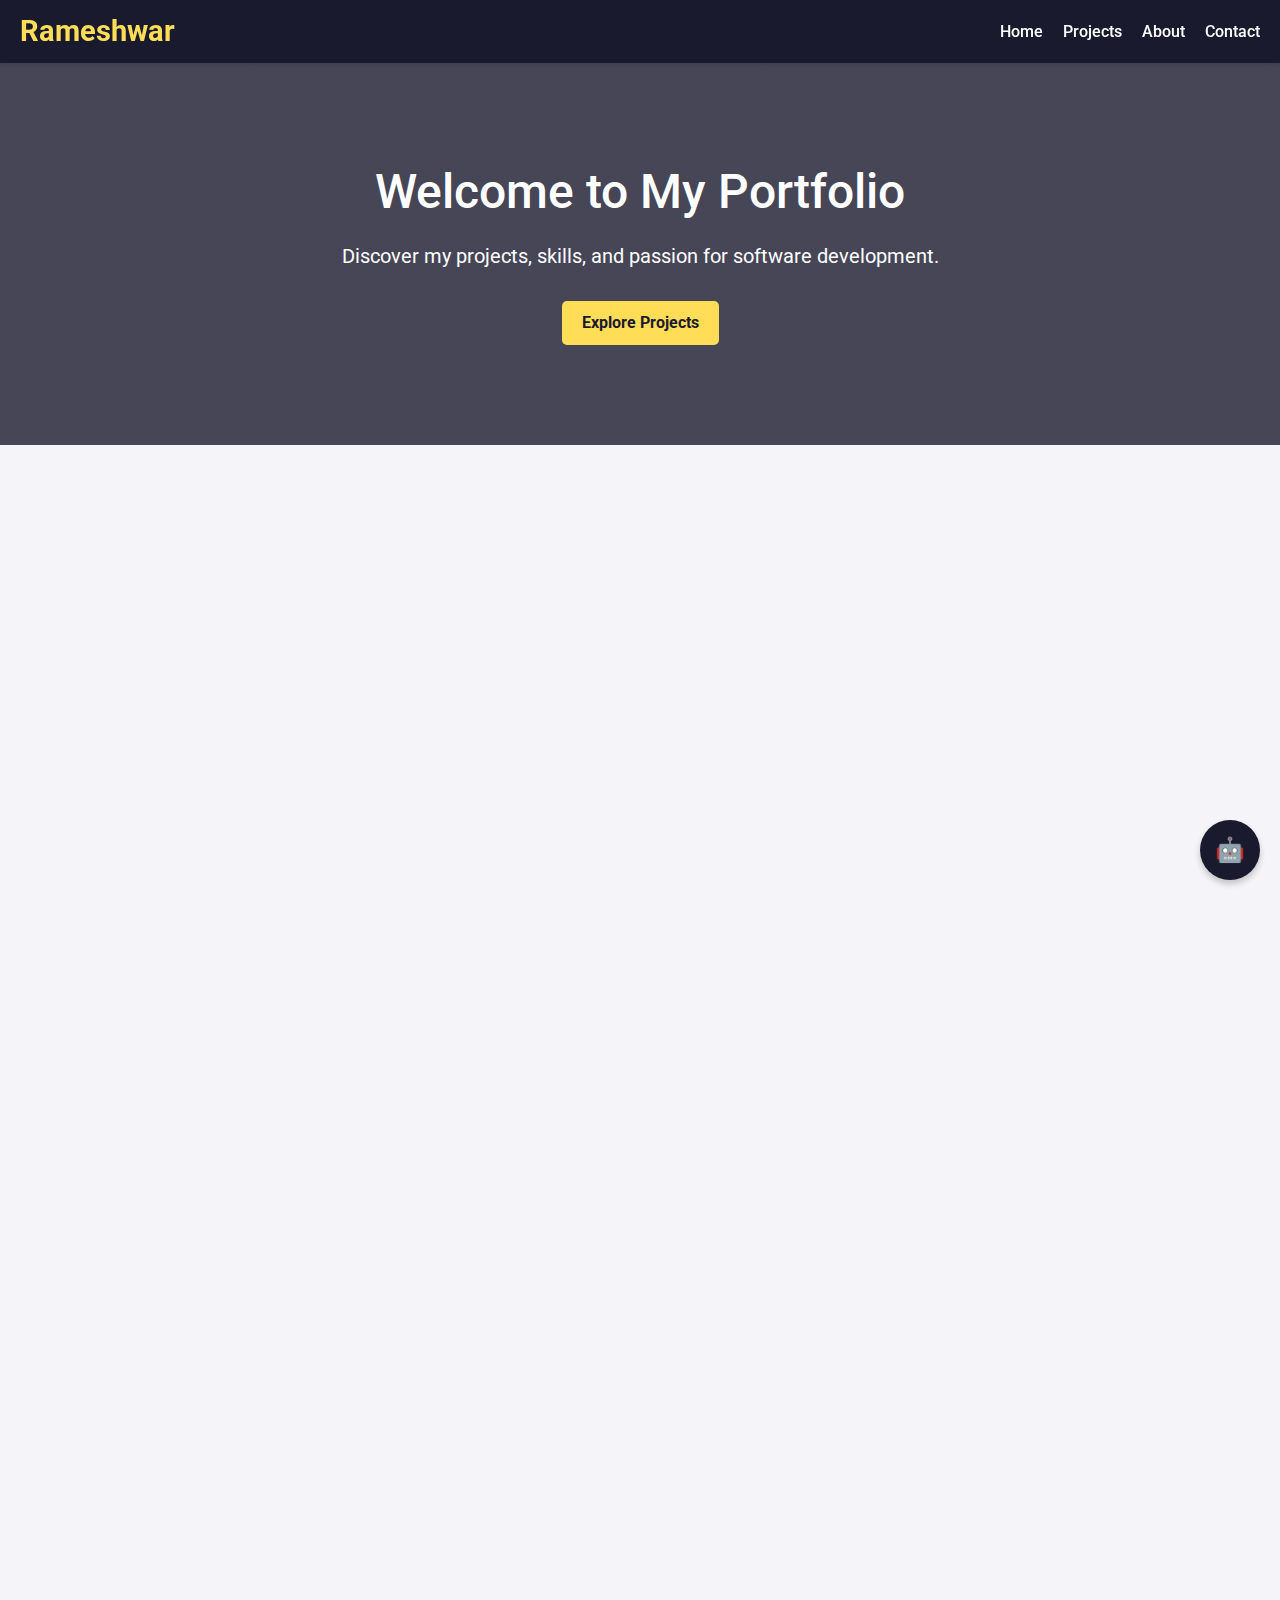
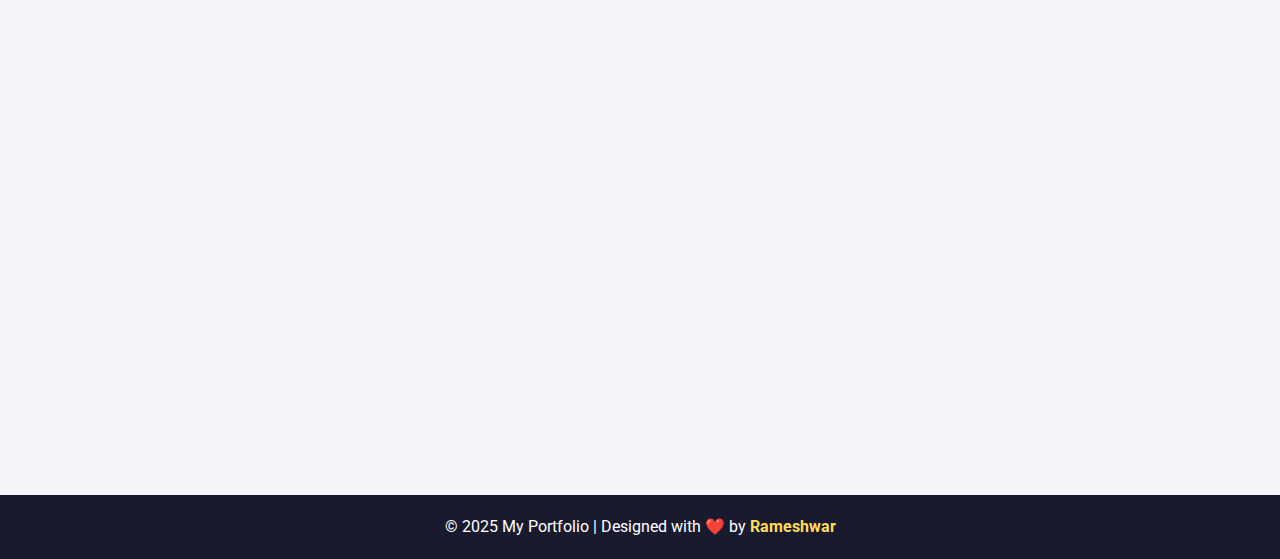
<file: index.html>
<!DOCTYPE html>
<html lang="en">
<head>
  <meta charset="UTF-8">
  <meta name="viewport" content="width=device-width, initial-scale=1.0">
  <title>My Portfolio</title>
  <link rel="stylesheet" href="https://cdnjs.cloudflare.com/ajax/libs/bootstrap/5.3.0/css/bootstrap.min.css">
  <link href="https://fonts.googleapis.com/css2?family=Roboto:wght@400;700&display=swap" rel="stylesheet">
  <style>
    body {
      font-family: 'Roboto', sans-serif;
      margin: 0;
      padding: 0;
      background-color: #f4f4f9;
      color: #333;
    }
    header {
      background: #1a1a2e;
      color: white;
      padding: 10px 20px;
      position: sticky;
      top: 0;
      z-index: 1000;
      box-shadow: 0 2px 4px rgba(0, 0, 0, 0.1);
      display: flex;
      justify-content: space-between;
      align-items: center;
    }
    .header-logo {
      font-size: 1.8rem;
      font-weight: bold;
      color: #ffdd57;
      text-decoration: none;
    }
    nav {
      display: flex;
      gap: 20px;
    }
    nav a {
      color: white;
      text-decoration: none;
      font-weight: 500;
      font-size: 1rem;
      transition: color 0.3s ease;
    }
    nav a:hover {
      color: #ffdd57;
    }
    .hero {
      text-align: center;
      padding: 100px 20px;
      background: linear-gradient(to bottom, rgba(26, 26, 46, 0.8), rgba(26, 26, 46, 0.8)), url('https://via.placeholder.com/1500x500') no-repeat center center/cover;
      color: white;
    }
    .hero h2 {
      font-size: 3rem;
      margin-bottom: 20px;
    }
    .hero p {
      font-size: 1.25rem;
      margin-bottom: 30px;
    }
    .hero .btn {
      background-color: #ffdd57;
      color: #1a1a2e;
      font-weight: bold;
      padding: 10px 20px;
      border: none;
      border-radius: 5px;
      transition: background-color 0.3s ease;
    }
    .hero .btn:hover {
      background-color: #ffc107;
    }
    section {
      padding: 60px 20px;
    }
    .text-center {
      margin-bottom: 40px;
    }
    .skills, .projects {
      display: grid;
      grid-template-columns: repeat(auto-fit, minmax(300px, 1fr));
      gap: 20px;
    }
    .card {
      background: white;
      border: none;
      border-radius: 10px;
      box-shadow: 0 4px 6px rgba(0, 0, 0, 0.1);
      padding: 20px;
      transition: transform 0.3s ease, box-shadow 0.3s ease;
    }
    .card:hover {
      transform: translateY(-10px);
      box-shadow: 0 6px 10px rgba(0, 0, 0, 0.15);
    }
    .card h5 {
      font-size: 1.5rem;
      margin-bottom: 10px;
    }
    .card p {
      font-size: 1rem;
      color: #555;
    }
    footer {
      background: #1a1a2e;
      color: white;
      text-align: center;
      padding: 20px;
      margin-top: 40px;
    }
    footer p {
      margin: 0;
    }
    footer p a {
      color: #ffdd57;
      text-decoration: none;
      font-weight: bold;
      transition: color 0.3s ease;
    }
    footer p a:hover {
      color: white;
    }
    /* Chatbot styles */
    .chatbot-container {
      position: fixed;
      bottom: 100px;
      right: 20px;
      width: 350px;
      max-height: 500px;
      background: #f4f4f9;
      border-radius: 15px;
      box-shadow: 0 4px 8px rgba(0, 0, 0, 0.2);
      display: none;
      flex-direction: column;
      overflow: hidden;
      z-index: 1000;
      border: 2px solid #1a1a2e;
    }
    .chatbot-header {
      background: #1a1a2e;
      color: white;
      padding: 15px;
      text-align: center;
      font-weight: bold;
      font-size: 1.2rem;
      border-bottom: 2px solid #ffdd57;
      position: relative;
    }
    .chatbot-header .close-btn {
      position: absolute;
      top: 10px;
      right: 15px;
      background: none;
      border: none;
      color: white;
      font-size: 1.2rem;
      cursor: pointer;
    }
    .chatbot-messages {
      flex: 1;
      padding: 15px;
      overflow-y: auto;
      font-size: 0.9rem;
      background: #ffffff;
    }
    .chatbot-messages div {
      margin-bottom: 10px;
      padding: 8px;
      border-radius: 10px;
    }
    .chatbot-messages div:nth-child(odd) {
      background: #e3f2fd;
      align-self: flex-start;
    }
    .chatbot-messages div:nth-child(even) {
      background: #d1c4e9;
      align-self: flex-end;
    }
    .chatbot-input {
      display: flex;
      border-top: 2px solid #ddd;
      background: #f4f4f9;
      padding: 10px;
    }
    .chatbot-input input {
      flex: 1;
      border: 2px solid #1a1a2e;
      border-radius: 10px;
      padding: 10px;
      font-size: 1rem;
      margin-right: 10px;
    }
    .chatbot-input button {
      background: #1a1a2e;
      color: white;
      border: none;
      padding: 10px 20px;
      border-radius: 10px;
      font-size: 1rem;
      cursor: pointer;
      transition: background-color 0.3s ease;
    }
    .chatbot-input button:hover {
      background: #333;
    }
    .chatbot-toggle {
      position: fixed;
      bottom: 20px;
      right: 20px;
      background: #1a1a2e;
      color: white;
      border: none;
      border-radius: 50%;
      width: 60px;
      height: 60px;
      font-size: 1.5rem;
      cursor: pointer;
      box-shadow: 0 4px 6px rgba(0, 0, 0, 0.2);
      z-index: 1001;
      display: flex;
      align-items: center;
      justify-content: center;
    }
    .chatbot-toggle:hover {
      background: #333;
    }
    .chatbot-toggle:hover::after {
      content: "Chat with Ramy";
      position: absolute;
      bottom: 80px;
      right:  80%;
      transform: translateX(50%);
      background: #1a1a2e;
      color: white;
      padding: 5px 10px;
      border-radius: 5px;
      font-size: 1rem;
      white-space: nowrap;
      box-shadow: 0 2px 4px rgba(0, 0, 0, 0.2);
    }
    /* Highlight sections with a mild background color and animation */
    #about, #skills, #projects {
      background-color: #f9f9fc; /* Mild, calm background color */
      border-radius: 10px;
      padding: 40px 20px; /* Add padding for better spacing */
      margin-bottom: 40px; /* Add spacing between sections */
      box-shadow: 0 2px 4px rgba(0, 0, 0, 0.1); /* Subtle shadow for depth */
      opacity: 0; /* Start hidden for animation */
      transform: translateY(20px); /* Start slightly below */
      animation: fadeInUp 1s ease forwards; /* Fade-in and slide-up animation */
    }
    #about {
      animation-delay: 0.2s; /* Delay for About Me */
    }
    #skills {
      animation-delay: 0.4s; /* Delay for Skills */
    }
    #projects {
      animation-delay: 0.6s; /* Delay for Projects */
    }
    #about h2, #skills h2, #projects h2 {
      color: #1a1a2e; /* Darker color for section titles */
      text-align: center;
      margin-bottom: 20px;
    }

    /* Animation keyframes */
    @keyframes fadeInUp {
      from {
        opacity: 0;
        transform: translateY(20px);
      }
      to {
        opacity: 1;
        transform: translateY(0);
      }
    }
  </style>
</head>
<body>
  <header>
    <a href="index.html" class="header-logo">Rameshwar</a>
    <nav>
      <a href="index.html">Home</a>
      <a href="projects.html">Projects</a>
      <a href="#about">About</a>
      <a href="#contact">Contact</a>
    </nav>
  </header>

  <div class="hero">
    <h2>Welcome to My Portfolio</h2>
    <p>Discover my projects, skills, and passion for software development.</p>
    <a href="#projects" class="btn">Explore Projects</a>
  </div>

  <section id="about">
    <div class="container">
      <h2>About Me</h2>
      <p class="text-center">I am a software developer passionate about Python, AI, and Web development. I love creating solutions that make life easier and more enjoyable.</p>
    </div>
  </section>

  <section id="skills">
    <div class="container">
      <h2>Skills</h2>
      <div class="skills">
        <div class="card">
          <h5>Python</h5>
          <p>Expert in building scalable applications and AI models.</p>
        </div>
        <div class="card">
          <h5>Web Development</h5>
          <p>Proficient in HTML, CSS, JavaScript, and modern frameworks.</p>
        </div>
        <div class="card">
          <h5>AI & Machine Learning</h5>
          <p>Experience in creating intelligent systems and automation.</p>
        </div>
        <div class="card">
          <h5>AI & Machine Learning</h5>
          <p>Experience in creating intelligent systems and automation.</p>
        </div>
        <div class="card">
          <h5>AI & Machine Learning</h5>
          <p>Experience in creating intelligent systems and automation.</p>
        </div>
        <div class="card">
          <h5>AI & Machine Learning</h5>
          <p>Experience in creating intelligent systems and automation.</p>
        </div>
        <div class="card">
          <h5>AI & Machine Learning</h5>
          <p>Experience in creating intelligent systems and automation.</p>
        </div>

      </div>
    </div>
  </section>

  <section id="projects">
    <div class="container">
      <h2>Projects</h2>
      <div class="projects">
        <div class="card">
          <h5>Ask-to-PDF Demo</h5>
          <p>A tool to generate PDFs dynamically from user input.</p>
          <a href="projects.html" class="btn btn-primary">View Project</a>
        </div>
        <div class="card">
          <h5>Portfolio Website</h5>
          <p>This portfolio showcases my skills and projects.</p>
          <a href="#" class="btn btn-primary">View Project</a>
        </div>
        <div class="card">
          <h5>Portfolio Website</h5>
          <p>This portfolio showcases my skills and projects.</p>
          <a href="#" class="btn btn-primary">View Project</a>
        </div>
        <div class="card">
          <h5>Portfolio Website</h5>
          <p>This portfolio showcases my skills and projects.</p>
          <a href="#" class="btn btn-primary">View Project</a>
        </div>
        <div class="card">
          <h5>Portfolio Website</h5>
          <p>This portfolio showcases my skills and projects.</p>
          <a href="#" class="btn btn-primary">View Project</a>
        </div>
        <div class="card">
          <h5>Portfolio Website</h5>
          <p>This portfolio showcases my skills and projects.</p>
          <a href="#" class="btn btn-primary">View Project</a>
        </div>
        <div class="card">
          <h5>Portfolio Website</h5>
          <p>This portfolio showcases my skills and projects.</p>
          <a href="#" class="btn btn-primary">View Project</a>
        </div>

        
      </div>
    </div>
  </section>

  <!-- Chatbot -->
  <div class="chatbot-container" id="chatbot">
    <div class="chatbot-header">
      Chat with Ramy
      <button class="close-btn" id="chatbot-close">✖</button>
    </div>
    <div class="chatbot-messages" id="chatbot-messages"></div>
    <div class="chatbot-input">
      <input type="text" id="chatbot-input" placeholder="Type your message...">
      <button id="chatbot-send">Send</button>
    </div>
  </div>
  <button class="chatbot-toggle" id="chatbot-toggle">🤖</button>

  <script>
    // Chatbot functionality
    const chatbotToggle = document.getElementById('chatbot-toggle');
    const chatbotContainer = document.getElementById('chatbot');
    const chatbotMessages = document.getElementById('chatbot-messages');
    const chatbotInput = document.getElementById('chatbot-input');
    const chatbotSend = document.getElementById('chatbot-send');
    const chatbotClose = document.getElementById('chatbot-close');

    // Toggle chatbot visibility
    chatbotToggle.addEventListener('click', () => {
      chatbotContainer.style.display = chatbotContainer.style.display === 'flex' ? 'none' : 'flex';
    });

    // Close chatbot on close button click
    chatbotClose.addEventListener('click', () => {
      chatbotContainer.style.display = 'none';
    });

    // Close chatbot when clicking outside the chatbot frame
    document.addEventListener('click', (event) => {
      if (!chatbotContainer.contains(event.target) && event.target !== chatbotToggle) {
        chatbotContainer.style.display = 'none';
      }
    });

    // Send message on button click or Enter key press
    const sendMessage = async () => {
      const userMessage = chatbotInput.value.trim();
      if (!userMessage) return;

      // Display user message
      const userMessageElement = document.createElement('div');
      userMessageElement.textContent = `You: ${userMessage}`;
      chatbotMessages.appendChild(userMessageElement);

      // Clear input
      chatbotInput.value = '';

      // Call chatbot API
      try {
        const response = await fetch('/chat_bot_api', {
          method: 'POST',
          headers: { 'Content-Type': 'application/json' },
          body: JSON.stringify({ message: userMessage })
        });
        const data = await response.json();

        // Display chatbot response
        const botMessageElement = document.createElement('div');
        botMessageElement.textContent = `Ramy: ${data.response}`;
        chatbotMessages.appendChild(botMessageElement);
      } catch (error) {
        const errorMessageElement = document.createElement('div');
        errorMessageElement.textContent = 'Ramy: Sorry, something went wrong.';
        chatbotMessages.appendChild(errorMessageElement);
      }

      // Scroll to the latest message
      chatbotMessages.scrollTop = chatbotMessages.scrollHeight;
    };

    chatbotSend.addEventListener('click', sendMessage);
    chatbotInput.addEventListener('keypress', (event) => {
      if (event.key === 'Enter') sendMessage();
    });
  </script>

  <footer>
    <p>© 2025 My Portfolio | Designed with ❤️ by <a href="#">Rameshwar</a></p>
  </footer>
</body>
</html>
</file>
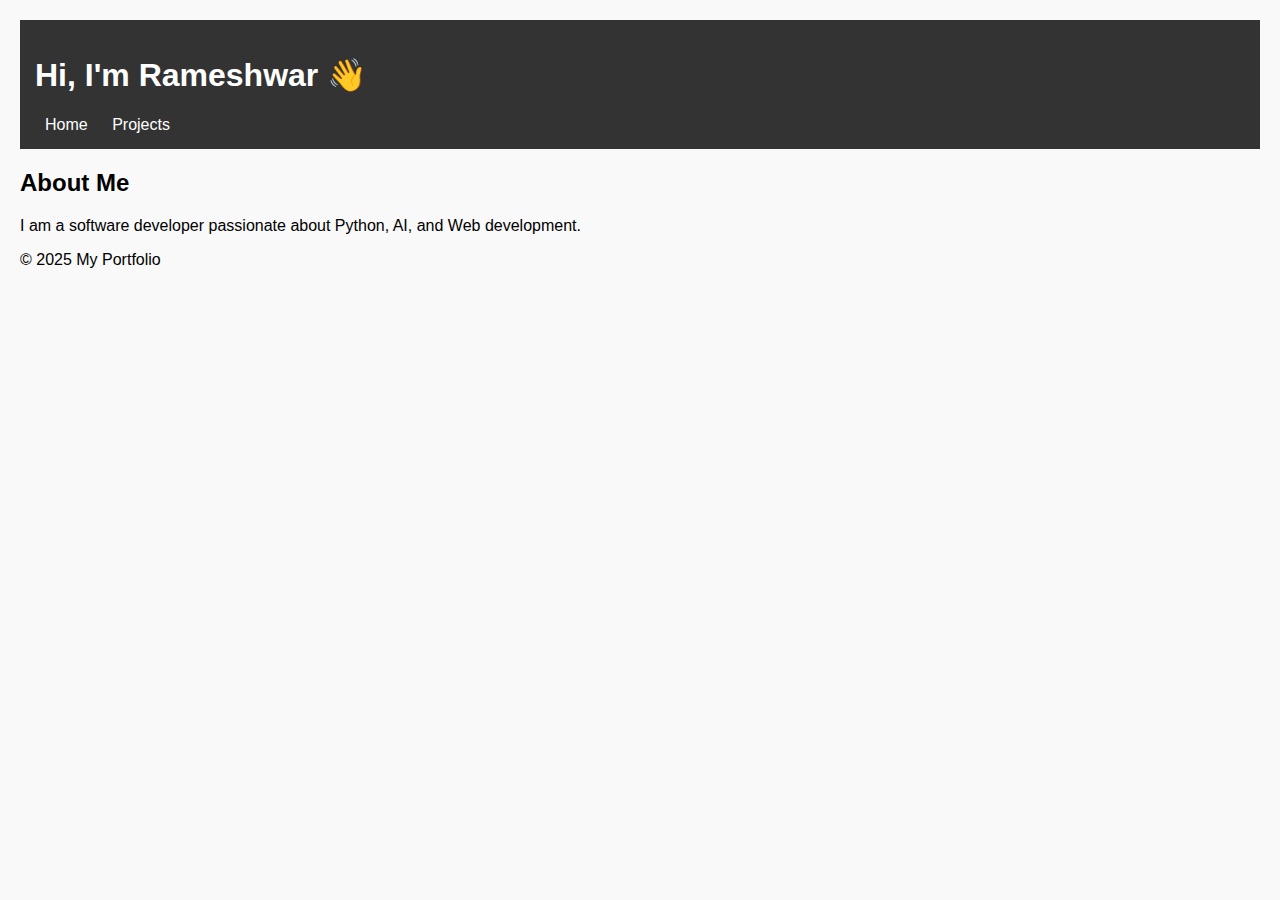
<file: frontend/index.html>
<!DOCTYPE html>
<html lang="en">
<head>
  <meta charset="UTF-8">
  <meta name="viewport" content="width=device-width, initial-scale=1.0">
  <title>My Portfolio</title>
  <link rel="stylesheet" href="css/style.css">
</head>
<body>
  <header>
    <h1>Hi, I'm Rameshwar 👋</h1>
    <nav>
      <a href="index.html">Home</a>
      <a href="projects.html">Projects</a>
    </nav>
  </header>

  <section>
    <h2>About Me</h2>
    <p>I am a software developer passionate about Python, AI, and Web development.</p>
  </section>

  <footer>
    <p>© 2025 My Portfolio</p>
  </footer>
</body>
</html>
</file>
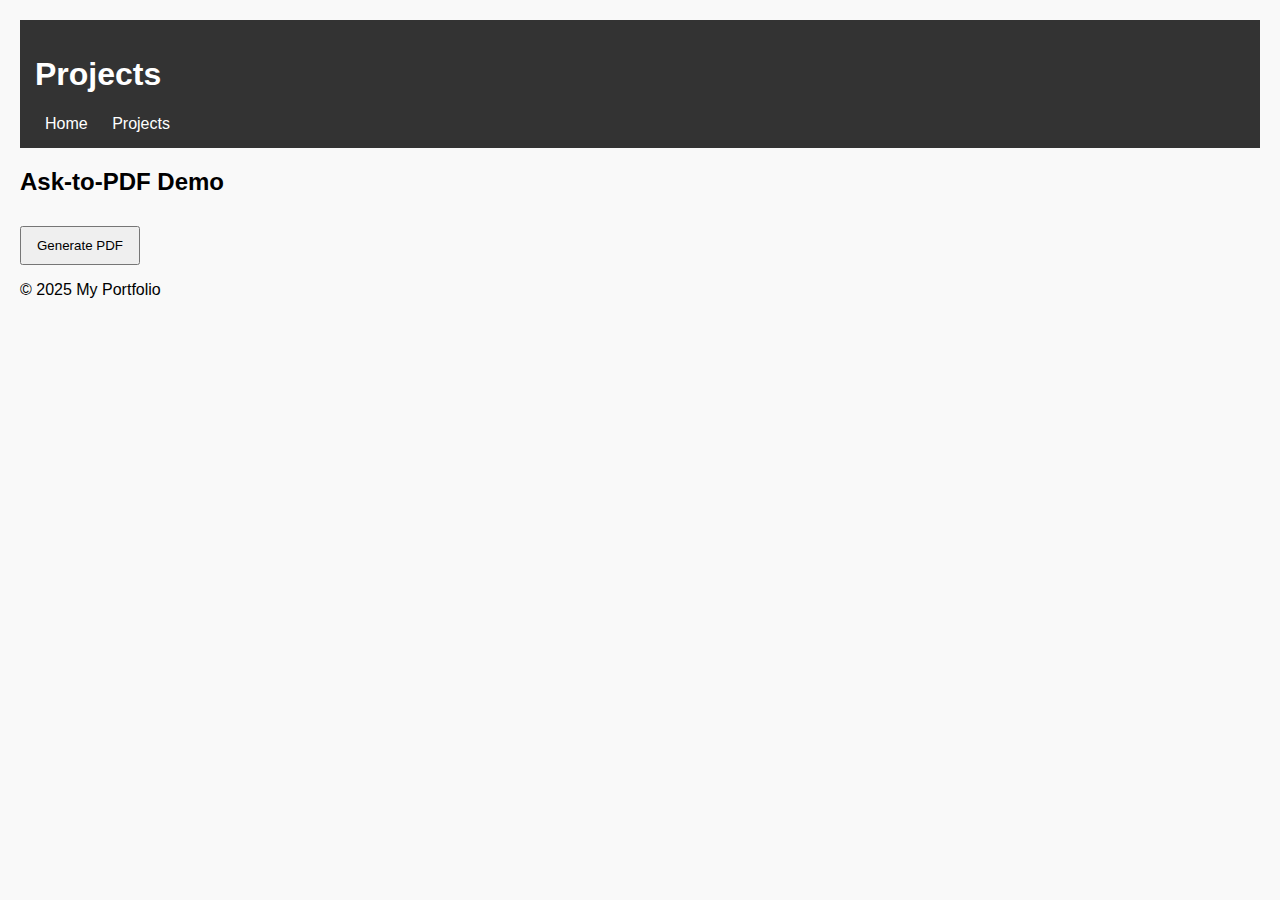
<file: projects.html>
<!DOCTYPE html>
<html lang="en">
<head>
  <meta charset="UTF-8">
  <meta name="viewport" content="width=device-width, initial-scale=1.0">
  <title>Projects - My Portfolio</title>
  <link rel="stylesheet" href="css/style.css">
</head>
<body>
  <header>
    <h1>Projects</h1>
    <nav>
      <a href="index.html">Home</a>
      <a href="projects.html">Projects</a>
    </nav>
  </header>

  <section>
    <h2>Ask-to-PDF Demo</h2>
    <button onclick="generatePDF()">Generate PDF</button>
  </section>

  <footer>
    <p>© 2025 My Portfolio</p>
  </footer>

  <script src="js/main.js"></script>
</body>
</html>
</file>
<file: frontend/css/style.css>
body {
    font-family: Arial, sans-serif;
    margin: 20px;
    background-color: #f9f9f9;
  }
  
  header {
    background: #333;
    color: #fff;
    padding: 15px;
  }
  
  header nav a {
    color: #fff;
    margin: 0 10px;
    text-decoration: none;
  }
  
  button {
    padding: 10px 15px;
    margin-top: 10px;
    cursor: pointer;
  }
</file>
<file: css/style.css>
body {
    font-family: Arial, sans-serif;
    margin: 20px;
    background-color: #f9f9f9;
  }
  
  header {
    background: #333;
    color: #fff;
    padding: 15px;
  }
  
  header nav a {
    color: #fff;
    margin: 0 10px;
    text-decoration: none;
  }
  
  button {
    padding: 10px 15px;
    margin-top: 10px;
    cursor: pointer;
  }
</file>
